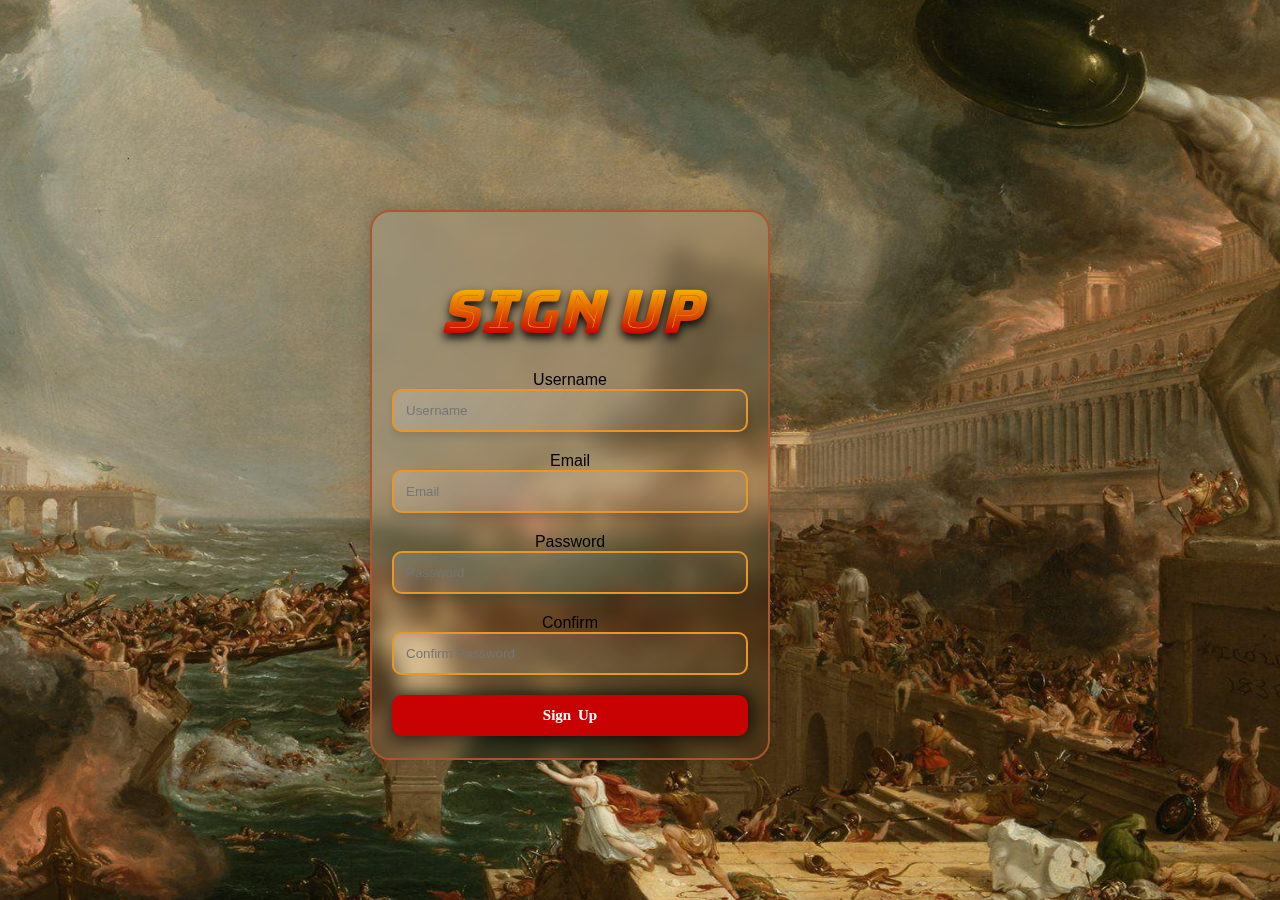
<file: SginUP.html>
<!DOCTYPE html>
<html lang="en">
<head>
    <meta charset="UTF-8">
    <meta name="viewport" content="width=device-width, initial-scale=1.0">
    <title>Document</title>
    <link rel="stylesheet" href="style.css/style.css">
    <link rel="preconnect" href="https://fonts.googleapis.com">
    <link rel="preconnect" href="https://fonts.gstatic.com" crossorigin>
    <link href="https://fonts.googleapis.com/css2?family=Bungee+Spice&family=Caveat:wght@400..700&family=Dancing+Script:wght@400..700&display=swap" rel="stylesheet">
</head>
<body class="signup-body">
<div class="container" >
    <form class="signup-form2">
        <h1>Sign Up</h1>
        <label for="Username" class="USN" >Username</label>
        <input type="text" placeholder="Username" id="s-username" required>
        <label for="Email" class="Email"  >Email</label>
        <input type="email" placeholder="Email" id="s-email" required>
        <label for="Password" class="Password"  >Password</label>
        <input type="password" placeholder="Password" id="s-psswd" required>
        <label for="Confirm Password" class="CP" >Confirm</label>
        <input type="password" placeholder="Confirm Password" required>
        <button type="button" onclick="storeData()" class="sign-bott">Sign Up</button>
    </form>
    </div>
</body>
<script>
    function storeData(){
    let name , email , password;
    name = document.getElementById("s-username").value;
    email=document.getElementById("s-email").value;
    password = document.getElementById("s-psswd").value;
    let users_array = Array();
    users_array = JSON.parse(localStorage.getItem("users"))?JSON.parse(localStorage.getItem("users")):[]
    if(users_array.some((v)=>{

        return v.email == email;
    })){
        alert("this email is allready exist .... Login instead");
    }else{
        users_array.push({
            "name":name,
            "email":email,
            "password":password
        })
        localStorage.setItem("users" , JSON.stringify(users_array))
        window.location.href = "Login.html"
    }

    }





</script>
</html>
</file>
<file: style.css/style.css>
nav ul li{
    font-family: italic, 'Arial Narrow Bold', sans-serif;
    top: 0;
    margin-left:10% ;
    padding-left: 50px;
    padding-right: 50px;
    padding-top: 5px;
    padding-bottom: 5px;
    font-size: 20px;
    text-align: center;
    float: left;
    background-color: red;
    font-style: italic;
    cursor: pointer; 
    border-radius: 50px;  
    font-family: "IBM Plex Serif", serif;
    font-weight: 600;
    font-style: italic;
    position: relative;
    overflow: hidden;    
    box-shadow: 0px 0px 10px 10px rgba(0,0,0,0.5); 
    z-index: 50px;
    &:hover{
        transition-duration: 0.3s;
        box-shadow: 0px 0px 10px 10px rgba(0,0,0,0.7);
        padding-top: 7px;
        padding-bottom: 7px;
    }

}

nav{
    position: sticky;
    top: 0;
    z-index: 11;
}
.clear{
    clear: both;
}
.Home{
    background-image: url("/Booktobia/wall2.png");
    background-attachment: fixed;
    background-position: center;
    background-size: cover;
    background-repeat: no-repeat;    
    min-height: 10000px;
}

h1{
    font-family: "Bungee Spice", sans-serif;
    font-weight: 400;
    font-style: italic;
    font-size: 70px;
    text-shadow:  0px 5px 10px rgba(0, 0, 0, 0.9); ;
}


.Button .Login {
    cursor: pointer;
    position: absolute;
    text-decoration: none;
    padding: 5px 15px;
    box-shadow: 0px 0px 10px 10px rgba(0,0,0,0.5);
    border-radius: 20px;
    color: black;
    background-color: #ff0000;
    font-family: "IBM Plex Serif", serif;
    font-weight: 900;
    font-style: italic;
    &:hover{
        transition-duration: 0.5s;
        box-shadow: 0px 0px 10px 10px rgba(0,0,0,2);
        padding-top: 7px;
        padding-bottom: 6px;
    }

    right: 150px;
    top: 40px;
}

.SignUP{
    cursor: pointer;
    position: absolute;
    text-decoration: none;
    padding: 4px 10px;
    box-shadow: 0px 0px 10px 10px rgba(0,0,0,0.5);
    border-radius: 20px;
    color: black;
    background-color: #ff0000;
    font-family: "IBM Plex Serif", serif;
    font-weight: 900;
    font-style: italic;
    &:hover{
        transition-duration: 0.5s;
        box-shadow: 0px 0px 10px 10px rgba(0,0,0,2);
        padding-top: 6px;
        padding-bottom: 5px;
    }
    right: 40px;
    top: 40px;
}



.top-buttom{
    box-shadow: 0px 0px 10px 10px rgba(0,0,0,0.5);
    height: 70px;
    width: 70px;
    position: fixed;
    background-color: #0873a8;
    cursor: pointer;
    right: 15px;
    bottom: 15px;
    opacity: 70%;
    border-radius: 20px;
    &:hover{
        box-shadow: 0px 0px 10px 10px rgba(0,0,0,3);
        padding-bottom: 1px;
    }
}

.Books .Book1,.Book2 , .Book3 , .Book4 , .Book5{
    &:hover{
        transition-duration:0.4s ;
        transition-timing-function: ease-out;
        box-shadow: 0px 0px 20px 10px rgba(0,0,0,1) ;
    }




    & .descibtion{
        &::first-letter{
            font-size: 50px;
        }
        
        text-shadow: 2px 2px 5px rgba(0, 0, 0, 0.8);
        width: 55%;
        position: absolute;
        font-family: 'Gill Sans', 'Gill Sans MT', Calibri, 'Trebuchet MS', sans-serif;
        font-style: italic;
        font-weight: 900;
        color: #ffffff;
        word-break: break-word;
        font-size: larger;
        word-spacing: 5px;
        
    }
    width: 950px;
    height: 600px;
    background: linear-gradient(135deg, rgba(255, 255, 255, 0.1), rgba(255, 255, 255, 0));
    backdrop-filter: blur(10px);
    border-radius: 20px;
    border:1px solid rgba(255, 255, 255, 0.18);
    box-shadow: 0 8px 32px 0 rgba(0, 0, 0, 0.37);
    position: absolute;
    
    & .novelimg{
        width: 400px;
        height: 550px;
        position: absolute;
        border-radius: 20px;    
    }
    box-shadow: 0px 0px 10px 10px rgba(0,0,0,0.5);
    transition-duration:0.4s;

}
.Book5{
    h1{
        font-size: 48px;
        font-family:"IBM Plex Serif", serif;
        font-weight: 700;
        position: absolute;
        color: rgb(163, 4, 163);
        top: -20px;
        right: 12px;
        text-shadow:5px 5px 7px rgba(80, 3, 132, 0.9) ,
        -1px -1px 0 #000,  
        1px -1px 0 #000,
        -1px 1px 0 #000,
        1px 1px 0 #000 ;
    }
    top: 2900px;
    .novelimg{
        top: 10px;
        left: 10px;
        transition-duration:0.5s ;
        box-shadow:0px 0px 40px 2px rgba(126, 3, 171, 0.6)  ;
        transition-property: box-shadow;
        &:hover{
            transition-duration:0.5s ;
            transition-property:box-shadow;
            box-shadow:0px 0px 40px 2px rgba(126, 3, 171, 0.9) ;

        }
    }
    .descibtion{
        top: 80px;
        right: 0px;
    }
    .read-now{
        right: 30px;
        bottom: 60px;
    }

}
.Book4{
    right: 15px;
    width: 1000px;
    top: 2250px;
    .novelimg{
        transition-duration:0.5s ;
        box-shadow:0px 0px 40px 2px rgb(230, 133, 41 , 0.6);
        &:hover{
            transition-duration:0.5s ;
            box-shadow:0px 0px 40px 2px rgb(230, 133, 41 ,0.9 ) ;

        }
        right: 10px;
        top: 10px;
    }
    & h1{
        font-family:"IBM Plex Serif", serif;
        font-weight: 700;
        color: rgb(195, 109, 28);
        position: absolute;
        text-shadow:5px 5px 7px rgba(94, 45, 0, 0.9) ,
        -1px -1px 0 #000,  
        1px -1px 0 #000,
        -1px 1px 0 #000,
        1px 1px 0 #000;;
        z-index: -1;
        position: absolute;
    }
    h1{
        font-size: 40px;
        top: -20px;
        left: 10px;
    }
    .descibtion{
        top: 70px;
        left: 20px;

    }
    .read-now{
        left: 20px;
        bottom: 20px;
    }
}
.Book3{
    h1{
        font-size: 60px;
        font-family:"IBM Plex Serif", serif;
        font-weight: 700;
        position: absolute;
        color: rgb(182, 4, 182);
        top: -20px;
        right: 12px;
        text-shadow:5px 5px 7px rgba(80, 3, 132, 0.9) ,
        -1px -1px 0 #000,  
        1px -1px 0 #000,
        -1px 1px 0 #000,
        1px 1px 0 #000 ;
    }
    top: 1600px;
    .novelimg{
        top: 10px;
        left: 10px;
        transition-duration:0.5s ;
        box-shadow:0px 0px 40px 2px rgba(126, 3, 171, 0.6)  ;
        transition-property: box-shadow;
        &:hover{
            transition-duration:0.5s ;
            transition-property:box-shadow;
            box-shadow:0px 0px 40px 2px rgba(126, 3, 171, 0.9) ;

        }
    }
    .descibtion{
        top: 110px;
        right: 0px;
    }
    .read-now{
        right: 30px;
        bottom: 60px;
    }



}
.Book1{
    h1{
        top: -20px;
        right: 160px;
    }
    & h1{
        font-family:"IBM Plex Serif", serif;
        font-weight: 700;
        color: rgb(94, 153, 204);
        position: absolute;
        text-shadow:5px 5px 7px rgba(14, 58, 170, 0.9) ,
        -1px -1px 0 #000,  
        1px -1px 0 #000,
        -1px 1px 0 #000,
        1px 1px 0 #000;;
        z-index: -1;
        position: absolute;
    }
    top: 300px;
    .novelimg{
        top: 10px;
        left: 10px;
        transition-duration:0.5s ;
        transition-property: box-shadow;
        box-shadow:0px 0px 40px 2px rgba(0, 132, 255, 0.5) ;

        &:hover{
            transition-duration:0.5s ;
            transition-property:box-shadow;
            box-shadow:0px 0px 40px 2px rgba(0, 132, 255, 0.8) ;

        }
    }
    .descibtion{
        top: 110px;
        right: 0px;
    }
    .read-now{
        right: 30px;
        bottom: 60px;
    }
}



.read-now{
    z-index: 1000;
    width: 100px;
    height: 100px;
    background-color: rgb(162, 25, 16);
    position: absolute;

    text-align: center;
    cursor: pointer;
    border-radius: 10px;
    box-shadow:0px 1px 20px rgba(255, 25, 0, 0.5) ;
    & a{
        text-decoration: none;
        position:absolute;
        left: 5px;
        top:-5px;
        text-align: center;
        margin-top: 40px;
        text-shadow: 2px 2px 5px rgba(0, 0, 0, 0.8);
        font-family: 'Gill Sans', 'Gill Sans MT', Calibri, 'Trebuchet MS', sans-serif;
        font-style: italic;
        font-weight: 900;
        color: #ffffff;
        font-size: larger;
        cursor: pointer;
    }

}    
.author-and-rating {

}
.Book2{
    right: 15px;
    top: 950px;
    .novelimg{
        transition-duration:0.5s ;
        box-shadow:0px 0px 40px 2px rgba(0, 132, 255, 0.5) ;
        &:hover{
            transition-duration:0.5s ;
            box-shadow:0px 0px 40px 2px rgba(0, 132, 255, 0.8) ;

        }
        right: 10px;
        top: 10px;
    }
    & h1{
        font-family:"IBM Plex Serif", serif;
        font-weight: 700;
        color: rgb(18, 160, 2);
        position: absolute;
        text-shadow:5px 5px 7px rgba(29, 56, 1, 0.9) ,
        -1px -1px 0 #000,  
        1px -1px 0 #000,
        -1px 1px 0 #000,
        1px 1px 0 #000;;
        z-index: -1;
        position: absolute;
    }
    h1{
        font-size: 50px;
        top: -20px;
        left: 30px;
    }
    .descibtion{
        top: 70px;
        left: 20px;

    }
    .read-now{
        left: 20px;
        bottom: 20px;
    }

}



.Login-body{
    background-image: url("../LoginWall.jpg");
    background-size: cover;
    background-attachment: fixed;
    background-size: 1920px 1080px;
    background-position: center;
    background-repeat: no-repeat;    
    min-height: 10px;
}
.Login-form{
    position: absolute;
    top: 200px;
    right: 480px;
    width: 500px;
    height: 500px;
    background-color:rebeccapurple;
    margin-left: 500px;
    height: 500px;
    background: linear-gradient(135deg, rgba(255, 255, 255, 0.1), rgba(255, 255, 255, 0));
    backdrop-filter: blur(10px);
    border-radius: 20px;
    border:1px solid rgba(255, 255, 255, 0.18);
    box-shadow: 0 8px 32px 0 rgba(0, 0, 0, 0.37);
    position: absolute;
    & h1{
        text-align: center;
        margin-top: 10px;

    }
    .pswdl,
    .email{
        position: absolute;
        font-size: 40px;
        font-family: 'Courier New', Courier, monospace;
        font-weight: bolder;
        color: #0c577d;
        
    }
    .email{
        margin-left: 20px;
    }
    .pswdl{
        margin-top: 120px;
    }
    .submit,
    .pswd,
    .Email{
        position: absolute;
        font-size: 15px;
        margin-left: 225px;
        width: 220px;
        height: 35px;
        border-radius: 8px;
        background: linear-gradient(135deg, rgba(255, 255, 255, 0.1), rgba(255, 255, 255, 0));
        backdrop-filter: blur(10px);
        border:1px solid rgba(255, 255, 255, 0.18);
        box-shadow: 0 8px 20px 0 rgba(0, 0, 0, 0.8);
        &::placeholder{
            color: rgb(0, 0, 0);
            font-family:'Lucida Sans', 'Lucida Sans Regular', 'Lucida Grande', 'Lucida Sans Unicode', Geneva, Verdana, sans-serif;

        }
        &::content{
            font-size:1005px ;
        }
        &:focus{
            box-shadow: 2 10px 25px 0 rgba(0, 0, 0, 0.9);
        }

        
    }
    .email{
        margin-left: 60px;
        font-style: italic;
    }
    .pswdl{
        margin-left: 20px;
        font-style: italic;
    }
    .pswd{
        font-size: 20px;
        margin-top: 120px;
    }
    .submit{
        bottom: 100px;
        right: 25%;
        font-family: 'Courier New', Courier, monospace;
        font-weight: bold;
        letter-spacing: 4px;
        &:hover{
            background-color: #0c577d;
            color: wheat;
            box-shadow: 0 8px 20px 4px rgba(0, 0, 0, 0.8);
        }
    }

    .forgoted{
        position: absolute;
        bottom: 40px;
        font-family: 'Courier New', Courier, monospace;
        font-weight: bolder;
        text-decoration: underline;
        color: #000;
        left: 30%;
    }


}

.dark-icon{
    
    position: absolute;
    right: 50px;
    z-index: 2;
    width: 50px;
    cursor: pointer;
}

.dark-container{
    position: absolute;
    display: flex;
    justify-content: center;
    align-items: center;
    right: 50px;
    top: 50px;
    width: 20px;
    height: 20px;
}
.contact{
    box-shadow: 0px 0px 10px 10px rgba(0,0,0,0.5);
    height: 100px;
    width: 90%;
    left: 50px;
    position:absolute;
    top: 9950px;
    background-color: #0873a8;
    cursor: pointer;
    right: 15px;
    bottom: 15px;
    opacity: 70%;
    border-radius: 20px;
    &:hover{
        box-shadow: 0px 0px 10px 10px rgba(0,0,0,3);
        padding-bottom: 1px;
    }
}


.RichDad-body{
    min-height: 0;
    min-height: 3430px;
    header{
        .amazon , .elshrowk , .diwan{
            position: absolute;
            &:hover{
                transition-duration: 0.4s;
                font-size: 22px;
            }
            transition-duration:0.4s ;
            background-color: rgb(66, 3, 129);
            border-radius: 40px;
            padding: 10px;
            font-family:Verdana, Geneva, Tahoma, sans-serif;
            box-shadow: 6px 6px 20px 3px black;
            font-weight: bold;
            color: rgb(235, 3, 3);
            text-decoration: none;
            font-size: 20px;
            top: 350px;
            right: 750px;
        }
        .amazon{
            display: flex;
            right: 590px;
            img{
                margin-right: 10px;
            }
            text-align: center;
        }
        .diwan{
            right: 240px;
            padding-top: 15px;
            padding-bottom: 15px;
            padding-left: 20px;
            padding-right: 20px;
        }
        .elshrowk{
            padding-top:15px ;
            padding-bottom:15px ;
            right: 400px;
        }
        .buy-now{
            position: absolute;
            color: var(--za-rich-dad-headings);

            text-shadow: 5px 2px  #ff6c03;
            right: 260px;
            top: 120px;
            font-family:Impact, Haettenschweiler, 'Arial Narrow Bold', sans-serif;
            letter-spacing: 20px;
            font-weight: bold;
            font-size: 100px;
        }
        
        .img1{
            &:hover{
                transition-duration: 0.3s;
                height: 610px;
                width: 560px;
            }
            
            transition-duration: 0.3s;
            position:absolute;
            left: -80px;
        }
    }
    .contant{
        display: flex;
        position: absolute;
        .img3{
            position: absolute;
            top: 300px;
            right: 50px;

        }


        .book-review{
            position: absolute;
            color: var(--za-rich-dad-headings);

            text-shadow: 3.5px 1px  #ff6c03;
            font-family:Impact, Haettenschweiler, 'Arial Narrow Bold', sans-serif;
            letter-spacing: 20px;
            font-weight: bold;
            font-size: 70px;
            top: 1100px;
            left: 40px;
        }

        z-index: -10;
        height: 3000px;
        top: 200px;
        left: 40px;
        width: 95%;
        background: linear-gradient(135deg, rgba(255, 255, 255, 0.1), rgba(255, 255, 255, 0));
        backdrop-filter: blur(10px);
        border-radius: 20px;
        border:1px solid rgba(255, 255, 255, 0.18);
        box-shadow: 0 8px 32px 0 rgba(0, 0, 0, 0.37);
        position: absolute;
        box-shadow: 0px 0px 10px 10px rgba(0,0,0,0.5);
        h2{
            font-family: "IBM Plex Serif", serif;
            font-weight: 300;
            margin-top: 500px;
            margin-left:50px ;
            font-style: italic;
            font-size: 100px;
        }

    }
    .video{
        z-index: 10;
        position: absolute;
        left: 200px;
        top: 1450px;
    }
    .div-side{
        position: absolute;
        width: 50px;
        height: 300px;
        right: 0;
        top: 300px;
        &:hover{
            .open-side{
                transition-duration: 0.5s;
                right:160px;
            }
            .side-bar{
                transition-duration: 0.5s;
                right: 0;
            }
        }
    }
    .open-side{
        transition-duration: 0.5s;
        box-shadow: 10px 10px 20px ;
        position: fixed;
        background-color: #0873a8;
        height: 10px;
        width: 10px;
        padding: 30px;
        rotate: 45deg;
        right: -40px;
        top: 400px;
    }
    .side-bar{
        transition: 0.5s;
        border-radius: 20px;
        z-index: 1000;
        position:fixed;
        background-color:  var(--za-rich-dad-side-bar);
        box-shadow: 10px 10px 30px 5px;
        right: -200px;
        top: 250px;
        width: fit-content;
        border-spacing: 1000px;
        tr td{
            border: 10px #0873a8;
            color: white;
            padding: 30px;
            font-size: 25px;
            text-align: center;
            font-family: 'Franklin Gothic Medium', 'Arial Narrow', Arial, serif;
            a{
                color: white;
                text-decoration: none;
            }
        }
        tr td{
            border-radius: 10px;
        }
    }
    transition-duration: 0.9s;
    background-image: var(--za-rich-dad-background);
    background-attachment: fixed;
    background-size: contain;
    background-repeat: no-repeat;
    background-size: 1500px 1000px;


}
:root{
    transition-duration: 0.9s;
    --za-rich-dad-background:url('/Booktobia/light\ wall.jpg');
    --za-rich-dad-side-bar:rgb(3, 98, 98);
    --za-rich-dad-headings:rgb(4, 14, 102);
    
}
.dark-theme{
    --za-rich-dad-headings:rgb(31, 0, 62);
    transition-duration: 0.9s;
    --za-rich-dad-side-bar:rgb(14, 1, 79);
    --za-rich-dad-background:url("/Booktobia/dark\ wall.jpg");
}
.read-book{
    position: absolute;
    top: 1950px;
    left: 70px;
    position: absolute;
    color: var(--za-rich-dad-headings);

    text-shadow: 3.5px 1px  #ff6c03;
    font-family:Impact, Haettenschweiler, 'Arial Narrow Bold', sans-serif;
    letter-spacing: 20px;
    font-weight: bold;
    font-size: 70px;

}
.book-reading{
    position: absolute;
    z-index: 10000;
    top: 2100px;
    left: 200px;
}
.be{
    width: 560px;
    height: 600px;
    top: 1px;
    position: absolute;
    transition-duration: 0.3s;

    left: 240px;
    &:hover{
        transition-duration: 0.3s;
        width: 590px;
        height: 630px;
    }
}
.handlee-regular {
    font-family: "Handlee", cursive;
    font-weight: 400;
    font-style: normal;
}


.rich-dad-footer{
    position:absolute;
    top: 3220px;
    left: 35px;
    background-color: #000;
    width: 96%;
    height: 180px;
    border-radius: 50px;
    background: linear-gradient(135deg, rgba(255, 255, 255, 0.1), rgba(255, 255, 255, 0));
    backdrop-filter: blur(10px);
    border-radius: 20px;
    border:1px solid rgba(255, 255, 255, 0.18);
    box-shadow: 0 8px 32px 0 rgba(0, 0, 0, 0.37);
    position: absolute;
    box-shadow: 0px 0px 10px 10px rgba(0,0,0,0.5);
    h2{
        margin-left: 50px;
        font-family: "Handlee", cursive;
        font-weight: bolder;
        font-style: normal;

    }
    a img{
        position: absolute;
        left: 50px;
    }
}










/* Ziad Emad Code */


.container.signup-body  {
    position: relative;
    z-index: -2;
    font-family: 'bungee spice', Tahoma, Geneva, Verdana, sans-serif;
    display: flex;
    justify-content: center;
    background: linear-gradient(135deg, rgba(42, 41, 41, 0.1), rgba(255, 255, 255, 0));
    backdrop-filter: blur(15px);
    height: 150px;
    width: 250px;
    background-size: cover;
    background-repeat: no-repeat;
    min-height: 0;
    overflow: hidden;

    position: relative;

}
.signup-body{
background-image: url("../LoginWall.jpg");
background-size: cover;
background-attachment: fixed;
background-size: 1920px 1080px;
background-position: center;
background-repeat: no-repeat;    
min-height: 10px;
}
.blur-layer {
    position: absolute;
    top: 0;
    left: 0;
    width: 100%;
    height: 100%;
    background-color: rgba(255, 255, 255, 0.5);
    
    backdrop-filter: blur(20px);
    
}


.container {
    
    width: 400px;
    height: 550px;
    position: absolute;
    bottom: 140px;
    right: 510px;
    padding: 20px;
    background-color: rgba(78, 28, 28, 0.5); 
    background: linear-gradient(135deg, rgba(255, 255, 255, 0.1), rgba(255, 255, 255, 0));
    backdrop-filter: blur(10px);

    backdrop-filter: blur(10px); 
    border-radius: 20px; 
    border: 2px solid #a9582d; 
    box-shadow: 0 0 20px rgba(0, 0, 0, 0.2);
    z-index: 1;
}
.signup-form2 {
    display: flex;
    flex-direction: column;
    align-items: center;
}

.signup-form2 h1 {
    text-align: center;
    font-size: 60px;
    margin-bottom: 20px;
    font-family: 'bungee spice', cursive;

}
.signup-form2 input {
    width: 100%;
    padding: 12px;
    margin-bottom: 20px;
    border: 2px solid #e69728; 
    border-radius: 10px; 
    background-color: rgba(150, 91, 24, 0.9); 
    background: linear-gradient(135deg, rgba(255, 255, 255, 0.1), rgba(255, 255, 255, 0));
    backdrop-filter: blur(10px);
    box-shadow: 0 5px 7px rgba(0, 0, 0, 0.1);
    transition: border-color 0.3s, background-color 0.3s, box-shadow 0.3s; 
    font-family: Arial, Helvetica, sans-serif;
}

.signup-form2 input:focus {
    outline: none;
    border-color: #d97f36;
    box-shadow: 0 15px 20px rgba(0, 0, 0, 0.2);
}

.signup-form2 button {
    width: 100%;
    padding: 12px;
    background-color: #f4f4f4; 
    color: #333; 
    border: none;
    border-radius: 10px;
    cursor: pointer;
    transition: background-color 0.3s, color 0.3s; 
    font-family: 'Trebuchet MS', 'Lucida Sans Unicode', 'Lucida Grande', 'Lucida Sans', Arial, sans-serif;
    box-shadow: 2px 10px 20px rgba(0, 0, 0, 0.2); 
}
.signup-form2 button{
    color: rgb(255, 255, 255);
    font-family:Georgia, 'Times New Roman', Times, serif;
    font-weight: bold;
    word-spacing: 3px;
    transition-duration: 0.5s;

    box-shadow:0 0px 20px 4px rgba(0, 0, 0, 0.8);
    font-size: 15px;
    background-color: rgb(200, 2, 2);
}
.signup-form2 button:hover {
    transition-duration: 0.5s;
    background-color:rgb(250 100 0);
}



.boy{
    position: absolute;
    width: 60px;
    right: 40px;
    top: 30px;
    cursor: pointer;
    
}

.thirteen_reason_why-body{
    background-image: url("/Booktobia/13\ reason\ wall.png");
    background-repeat: no-repeat;
    background-size: 1800px 2100px;
    min-height: 2000px;
    z-index: -10;
    height: 1500px;
    top: 50px;
    left: 40px;
    width: 95%;
    backdrop-filter: blur(15px);
    border-radius: 20px;
    border:1px solid rgba(255, 255, 255, 0.18);
    box-shadow: 0 8px 32px 0 rgba(0, 0, 0, 0.37);
    position: absolute;
    box-shadow: 0px 0px 10px 10px rgba(0,0,0,0.5);
    
.back-to-back{
    position: absolute;
    background-color: rgb(216, 199, 169);
    height: 500px;
    width: 1315px;
    align-items: center;
    margin: 40px 40px ;
    border-radius: 35px;
    padding: 20px 20px;
    z-index: 1;

}

.backup{
    background-color: rgb(103, 24, 24);
    position: absolute;
    height: 430px;
    width: 1250px;
    margin: 35px 35px;
    z-index: 3;
    border-radius: 30px;
    
}
.cover-h_1{
    position: absolute;
    right: 320px;
    bottom: -80px;
    &:hover{
    transition: 0.3s;
    height: 610px;
    width: 560px;
    }
transition-duration: 0.3s;
}
.cover-h_2{
    position: absolute;
    right: 0px;
    bottom: -80px;
    &:hover{
        transition-duration: 0.3s;
    height: 610px;
    width: 560px;
    }
    transition-duration: 0.3s;
}


}
.darkmode-icon{

    position: absolute;
    right: -45px;
    margin-top:  -240px;
    z-index: 2;
    width: 50px;
    cursor: pointer;

}
.amazon-egy, .WHsmith, .audiobookstore{
    position: absolute;
    margin-left: 2px;
    &:hover{
        transition-duration: 0.4s;
        font-size: px;
        width: 310px;
    }
    transition-duration:0.4s ;
    background-color: rgba(8, 5, 5, 0.511);
    border-radius: 40px;
    padding: 10px;
    font-family:Verdana, Geneva, Tahoma, sans-serif;
    box-shadow: 6px 6px 20px 3px black;
    font-weight: bold;
    color: rgb(206, 182, 145);
    text-decoration: none;
    font-size: 20px;
    top: 350px;
    right: 750px;
}
.amazon-egy{
    text-align: left;
    position: absolute;
    left: 0px;
    width: 300px;
    top: 340px;

}
.audiobookstore{
    position: absolute;
    left: 0px;
    top: 170px;
    width: 300px;
}
.WHsmith{
    position: absolute;
    left: 0px;
    top: 260px;
    width: 300px;
}
.buy-it{
    font-family: Impact, Haettenschweiler, 'Arial Narrow Bold', sans-serif;
    padding-left: 20px;
    margin-top: 10px;
    font-size: 100px;
    font-weight: 300px;
    color: rgb(206, 182, 145);
}
.Review{
    position: absolute;
    right: 500px;
    top: 800px;
}












/* khaled csss*/

nav ul li a {
    color:black; 
    text-decoration-line: none;
    }
    
    nav ul li a {
        color:black; 
        text-decoration-line: none;
        }
        
        .sub-menu-1{
            display: none;
        }
        
        nav ul .contact-list:hover {
            &.sub-menu-1{ 
                display: block;
                margin-top: 15px;
                margin-left: -15px;
            }
        
        }
    

        @import url('https://fonts.googleapis.com/css2?family=Poppins:ital,wght@0,100;0,200;0,300;0,400;0,500;0,600;0,700;0,800;0,900;1,100;1,200;1,300;1,400;1,500;1,600;1,700;1,800;1,900&display=swap');
        *{
            font-family: "Poppins", sans-serif;
            box-sizing: border-box;
            scroll-behavior: smooth;
        }
        .samy-body{
            
            background-image: url("/Booktobia/images/sea.png");
            background-repeat: no-repeat;
            font-family: sans-serif;
            margin: 0;
            padding:0;
        }
        
        
        .samyheader{
            background-color: rgb(202, 202, 191);
            width: 100%;
            max-height: 80px;
            position: fixed;
            z-index: 999;
            display: flex;
            justify-content: space-between;
            align-items: center;
            padding: 10px 100px 20px 150px;
            border-radius: 5px;
            margin: 3px;
            
            &:hover{
                transition-duration: 0.3s;
                box-shadow: 0px 0px 10px 10px rgba(0,0,0,0.7);
                transition-timing-function: ease-out;
            }
        }
        
        .logo{
            text-decoration: none;
            font-weight: 900;
            font-size: 2em;
            font-family:cursive;
            text-transform: uppercase;
            text-shadow: 2px;
            color:rgb(0, 85, 255);
            text-shadow: 0px 0px 10px 10px rgba(0,0,0,0.5);
        }
        
        .menuu a{
            color:wheat;
            text-decoration: none;
            font-size: 1.1em;
            font-weight: 500;
            padding-left: 20px;
            padding-right: 10px;
            background-color: rgba(0, 92, 142, 0.748);
            border-radius: 10px;
            position: sticky;
            
            &:hover{
                transition-duration: 0.3s;
                box-shadow: 0px 0px 5px 5px rgba(0,0,0,0.7);
                padding-top: 3px;
                padding-bottom: 3px;
                color: rgb(18, 179, 242);
        
        }
        }
        
        /*-------------------------------------------------------*/
        
        .samybook{
            
            width: 1100px;
            height: 500px;
            backdrop-filter: blur(7px);
            border-radius: 20px;
            border:2px solid rgba(245, 222, 179, 0.789);
            position: absolute;
            box-shadow: 0px 0px 10px 15px rgba(0,0,0,0.5);
            margin-top:  100px;
            margin-left: 200px;
            margin-right: 60px;
        }
        
        .samyriv{
            width: 1100px;
            height: 740px;
            backdrop-filter: blur(7px);
            border-radius: 20px;
            border:2px solid rgba(245, 222, 179, 0.789);
            position: absolute;
            box-shadow: 0px 0px 10px 10px rgba(0,0,0,0.5);
            margin-top:  100px;
            margin-left: 200px;
            margin-right: 60px;
            top: 600px;
        }
        
        .samyriv h1{
            font-family:"IBM Plex Serif", serif;
            font-weight: 700;
            color: rgb(199, 139, 9);
            text-shadow:1px 1px 1px rgba(255, 255, 255, 0.564);
            padding-left: 50px;
        }
        
        .samyimg{
            top: 20px;
            right: 20px;
            transition-duration:0.5s ;
            transition-property: box-shadow;
            width: 340px;
            height: 450px;
            position: absolute;
            border-radius: 20px;  
            &:hover{
                box-shadow: 0px 0px 10px 10px rgba(0,0,0,0.5);
        
            }
            
        }
        .samytitle{
            position: absolute;
            font-family: Copperplate, Papyrus, fantasy;
            font-size: 40px;
            color: rgb(199, 139, 9);
            text-shadow:1px 1px 1px rgba(255, 255, 255, 0.564);
            padding-left: 50px;
            margin-bottom:50px ;
            margin-left: 130px;
        }
        .samyamazon{
            position: absolute;
            padding-left: 15px;
            padding-right: 15px;
            margin-left: 270px;
            margin-top: 40px;
            text-shadow: 2px 2px 10px rgba(0, 0, 0, 0.8);
            font-family: 'Gill Sans', 'Gill Sans MT', Calibri, 'Trebuchet MS', sans-serif;
            font-style: italic;
            font-weight: 900;
            color: black;
            font-size: x-large;
            word-spacing: 3px;
            text-decoration: none;
            background-color:rgb(202, 202, 191);
            border-radius: 10px  ;
            &:hover{
                box-shadow: 4px 4px 10px 4px rgba(0, 0, 0, 0.711);
                transition-duration: 0.1s;
            }
        }
        .samyaudio{
            position: absolute;
            padding-left: 15px;
            padding-right: 15px;
            margin-left: 288px;
            margin-top: 40px;
            text-shadow: 2px 2px 10px rgba(0, 0, 0, 0.8);
            font-family: 'Gill Sans', 'Gill Sans MT', Calibri, 'Trebuchet MS', sans-serif;
            font-style: italic;
            font-weight: 900;
            color: black;
            font-size: x-large;
            word-spacing: 3px;
            text-decoration: none;
            background-color:rgb(202, 202, 191);
            border-radius: 10px  ;
            &:hover{
                box-shadow: 4px 4px 10px 4px rgba(0, 0, 0, 0.711);
                transition-duration: 0.1s;
            }
        }
        
        .mytable{
            position: absolute;
            border-radius:10px;
            border-color: solid black;
            background-color: rgb(202, 202, 191); 
            margin-top: 110px;
            margin-left: 170px;
            width: 400px;
            td,td,tr{
                text-align: center;
                border-bottom: 1px solid #ddd; 
            }
        }
        
        .titriv{
            font-family:"IBM Plex Serif", serif;
            font-size: 40px;
            font-weight: 700;
            color: rgb(199, 139, 9);
            text-shadow:1px 1px 1px rgba(255, 255, 255, 0.564);
            text-align: center;
            margin-right: 50px ;
        }
        
        .samyvid{
            position: absolute;
            margin-bottom:50px ;
            margin-left: 270px;
        }
        .samyparag{
            position: absolute;
            padding: 20px;
            margin-top: 350px;
            margin-left: 40px;
            margin-right: 40px;
            background-color: rgb(202, 202, 191);
            border-radius: 10px;
        }
        
        .samyabout{
            width: 1100px;
            height: 200px;
            backdrop-filter: blur(7px);
            border-radius: 20px;
            border:2px solid rgba(245, 222, 179, 0.789);
            position: absolute;
            box-shadow: 0px 0px 10px 15px rgba(0,0,0,0.5);
            margin-top:  1530px;
            margin-left: 200px;
            margin-right: 60px;
            padding-left: 50px;
            padding-top: 30px;
            h2{
                font-family: "Lucida Console", "Courier New", monospace;
            }
            
        }
</file>
